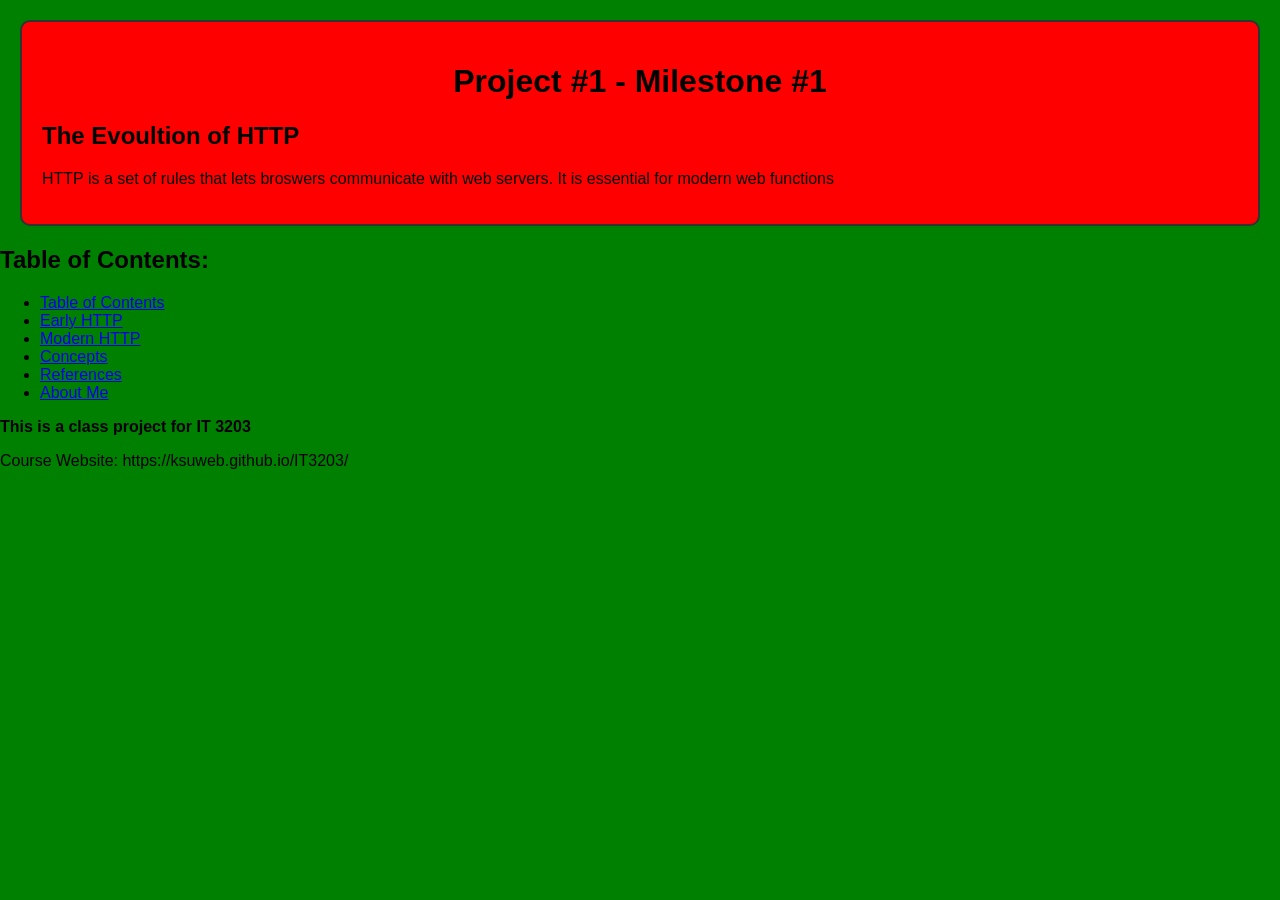
<file: Index.html>
<!--Starts the html code-->
<!DOCTYPE html>
<html lang="en">

<!--Connects the CSS file to the Index file. -->
<head>
<link rel="stylesheet" href="style.css">
</head>

<!--Sets the title and main content for this page.-->
<main>
    <h1 align="center"> Project #1 - Milestone #1</h1>
    <h2>The Evoultion of HTTP</h2>
    <p>HTTP is a set of rules that lets broswers communicate  with web servers. 
        It is essential for modern web functions</p>
</main>

<!--Contains the table of content, and allows the pages
    to connect with one another.-->
<body>
    <h2>Table of Contents:</h2>
    <nav>
        <ul>
            <li><a href="index.html">Table of Contents</a></li>
            <li><a href="Topic1.html">Early HTTP</a></li>
            <li><a href="Topic2.html">Modern HTTP</a></li>
            <li><a href="concepts.html">Concepts</a></li>
            <li><a href="references.html">References</a></li>
            <li><a href="about.html">About Me</a></li>
        </ul>
    </nav>
    
  <footer>
        <p>
            <strong>This is a class project for IT 3203</strong>
        </p>
        <P>Course Website: https://ksuweb.github.io/IT3203/</P>
    </footer>
</body>
</html>
</file>
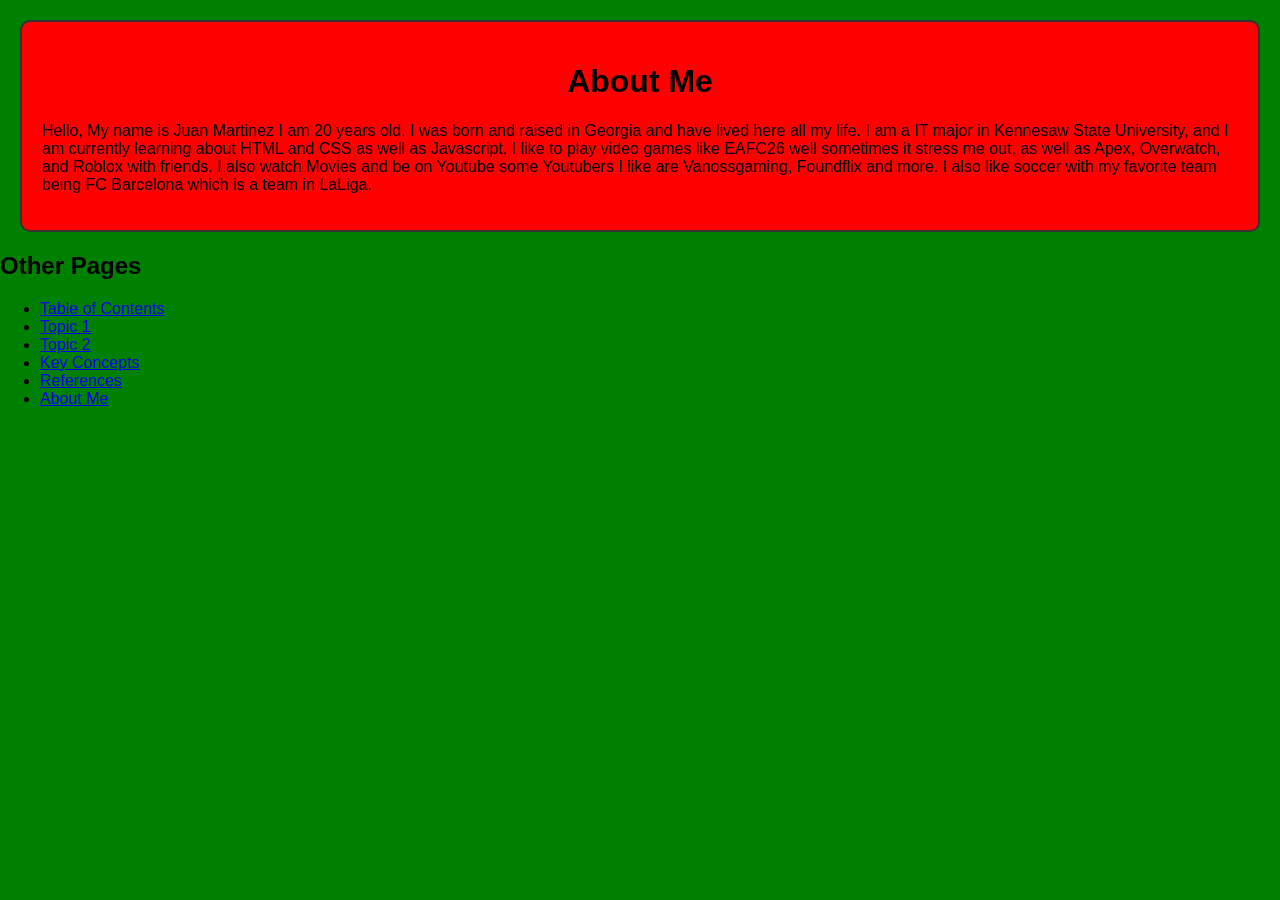
<file: about.html>
<!DOCTYPE html>
<html lang="en">

<head>
    <link rel="stylesheet" href="style.css">
    <title>About Me</title>
</head>

<body>
    <main>
        <h1 align="center">About Me</h1>
        <p>Hello, My name is Juan Martinez I am 20 years old. 
            I was born and raised in Georgia and have lived here all my life. 
            I am a IT major in Kennesaw State University, and I am currently learning about HTML and CSS as well as Javascript.
            I like to play video games like EAFC26 well sometimes it stress me out,
            as well as Apex, Overwatch, and Roblox with friends.
            I also watch Movies and be on Youtube some Youtubers I like are Vanossgaming,
            Foundflix and more. I also like soccer with my favorite team being FC Barcelona which is a team in LaLiga.
        </p>
    </main>
    <h2>Other Pages</h2>
     <nav>
        <ul>
            <li><a href="index.html">Table of Contents</a></li>
            <li><a href="topic1.html">Topic 1</a></li>
            <li><a href="topic2.html">Topic 2</a></li>
            <li><a href="concepts.html">Key Concepts</a></li>
            <li><a href="references.html">References</a></li>
            <li><a href="about.html">About Me</a></li>
        </ul>
    </nav>

</body>
</html>
</file>
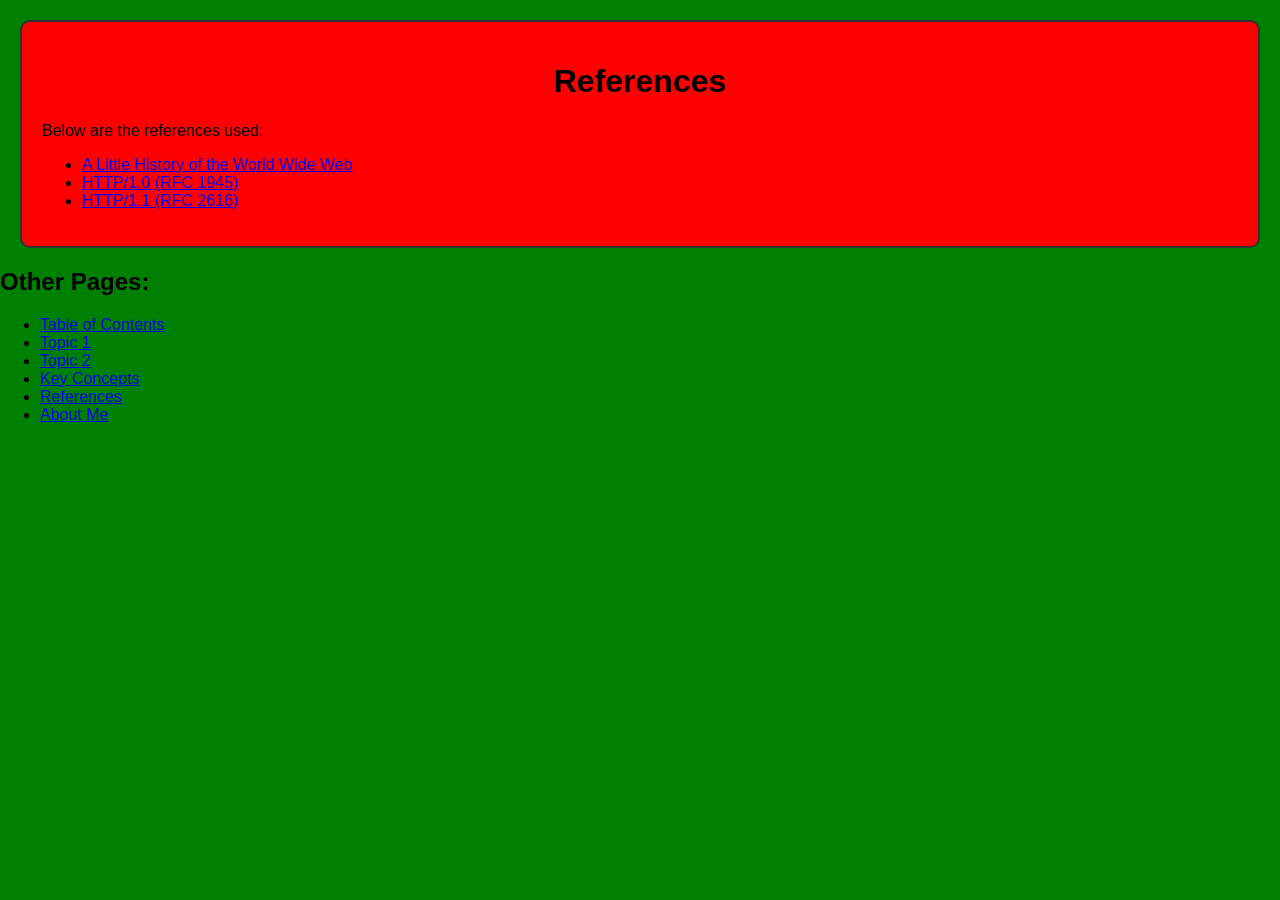
<file: references.html>
<!--Starts the html code and tells broswer html is being used.-->
<!DOCTYPE html>

<!--Tells html language is english-->
<html lang = "en">

<!--links the CSS file to this page-->
<head>
    <link rel="stylesheet" href="style.css">
</head>

<body>
    <!--Contains the main content for this page-->
    <main>
        <h1 align="center"> References</h1>
        <p>Below are the references used:</p>
        <ul>
            <li><a href="https://www.w3.org/History.html" target="_blank">A Little History of the World Wide Web</a></li>
            <li><a href="https://www.rfc-editor.org/rfc/rfc1945" target="_blank">HTTP/1.0 (RFC 1945)</a></li>
            <li><a href="https://www.rfc-editor.org/rfc/rfc2616" target="_blank">HTTP/1.1 (RFC 2616)</a></li>
        </ul>
    </main>
    <!--Connects each page together and allows for pages to switch when page is being run.-->
    <h2>Other Pages:</h2>
    <nav>
        <ul>
            <li><a href="index.html">Table of Contents</a></li>
            <li><a href="topic1.html">Topic 1</a></li>
            <li><a href="topic2.html">Topic 2</a></li>
            <li><a href="concepts.html">Key Concepts</a></li>
            <li><a href="references.html">References</a></li>
            <li><a href="about.html">About Me</a></li>
        </ul>
    </nav>

</body>
</html>
</file>
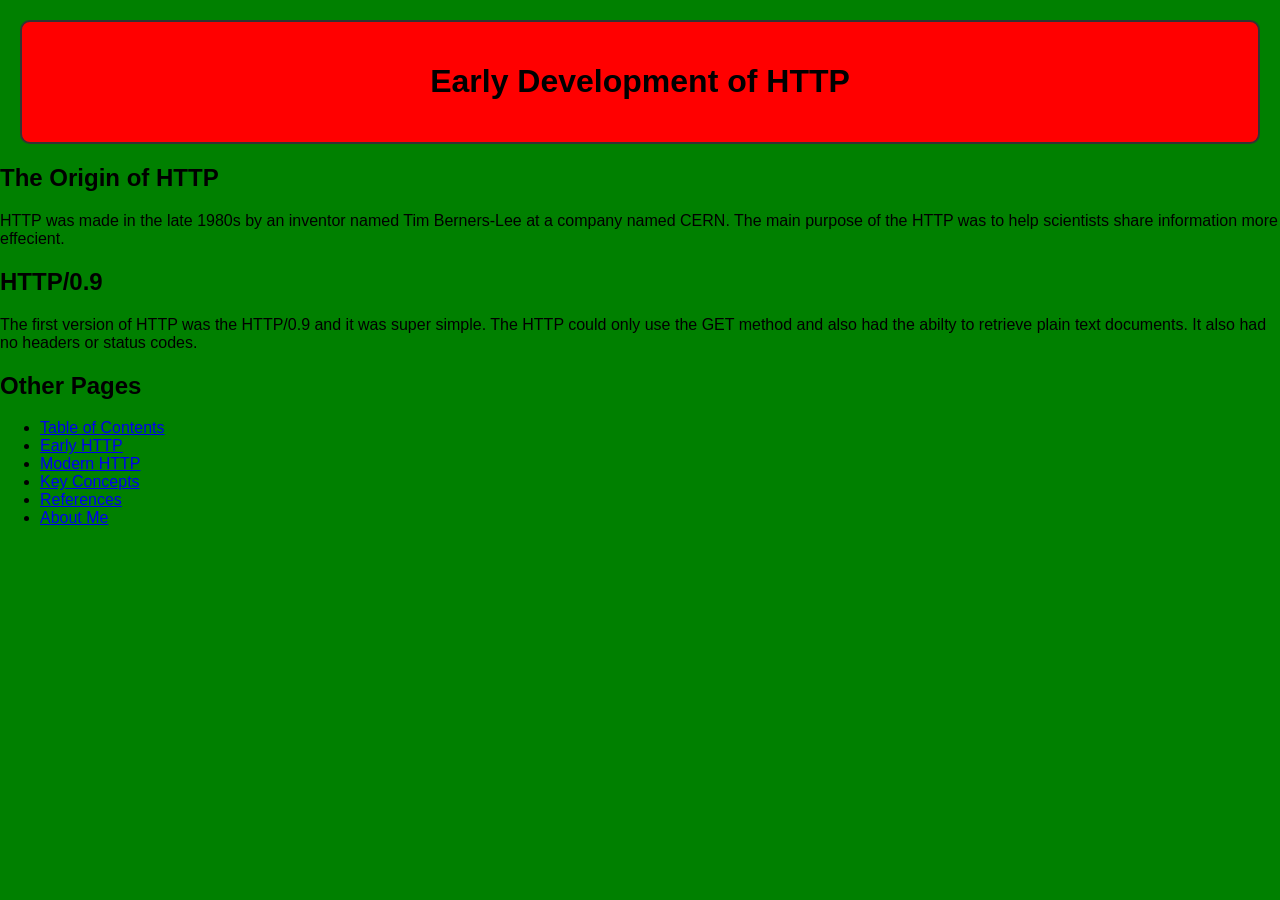
<file: Topic1.html>
<!--Starts the HTML code/tells broswer html is being used.-->
<!DOCTYPE html>

<!--sets the html language to english-->
<html lang="en">
<link rel="stylesheet" href="style.css">

<!--contains the main content of this page.-->
<body>
    <main>
        <h1 align="center"> Early Development of HTTP</h1>
    </main>
    <h2>The Origin of HTTP</h2>
    <p>
        HTTP was made in the late 1980s by an inventor named Tim Berners-Lee
        at a company named CERN. The main purpose of the HTTP was to help scientists
        share information more effecient.
    </p>
    <h2>HTTP/0.9</h2>
    <p>
      The first version of HTTP was the HTTP/0.9
        and it was super simple. The HTTP could only use the 
        GET method and also had the abilty to retrieve plain text documents.
        It also had no headers or status codes. 
    </p>

<!--Has the Table of content and the abilty to go to them. -->
    <h2>Other Pages</h2>
    <nav>
        <ul>
            <li><a href="index.html">Table of Contents</a></li>
            <li><a href="topic1.html">Early HTTP</a></li>
            <li><a href="topic2.html">Modern HTTP</a></li>
            <li><a href="concepts.html">Key Concepts</a></li>
            <li><a href="references.html">References</a></li>
            <li><a href="about.html">About Me</a></li>
        </ul>
</nav>
</body>

</html>
</file>
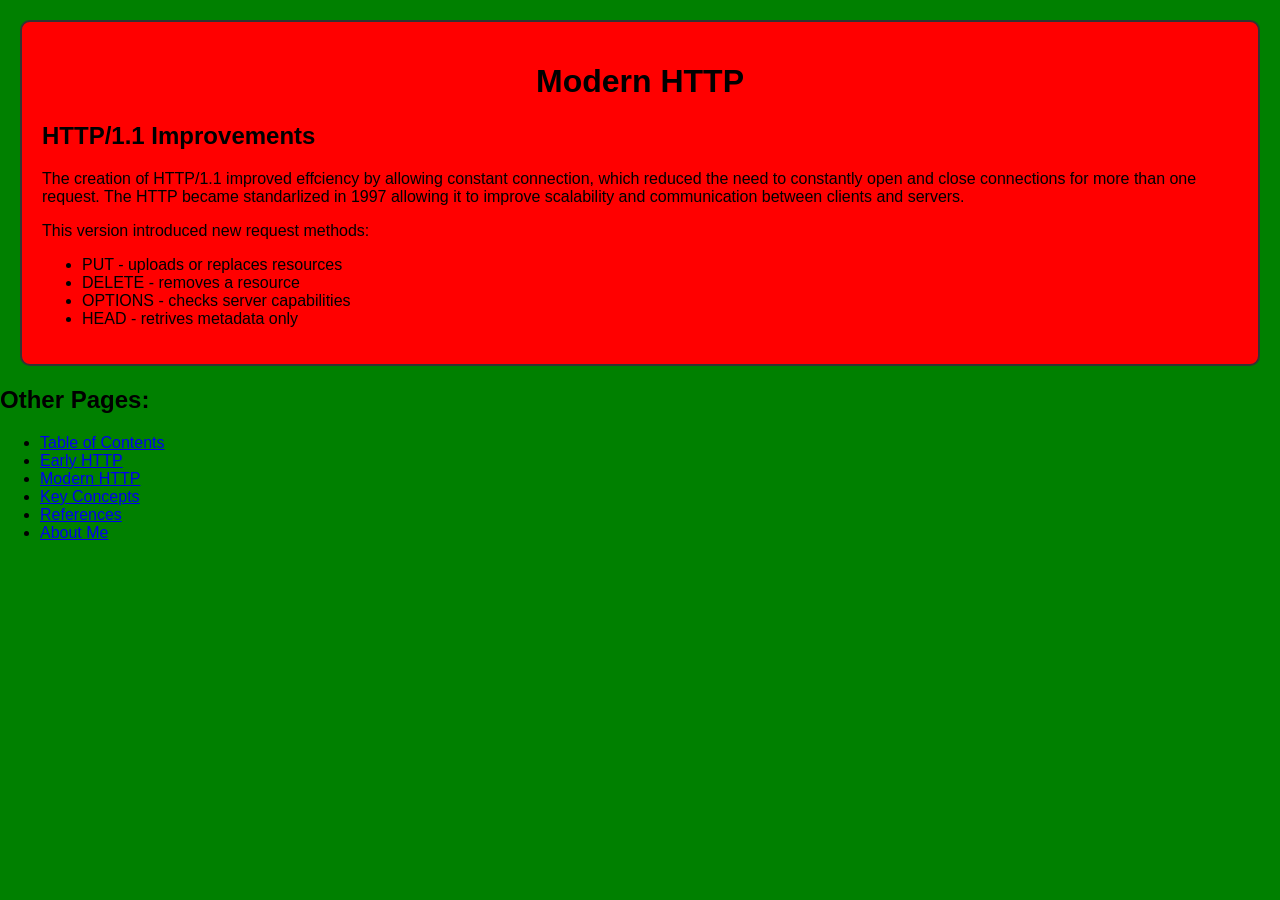
<file: Topic2.html>
<!--Starts the html code and tells 
broswer html is being used.-->
<!DOCTYPE html>

<!--html language is going to be english-->
<html lang="en">
<head>
    <!--Links the CSS file to this file.-->
    <link rel="stylesheet" href="style.css">
</head>
<body>
<!--Contains the main content of this page.-->
    <main>
        <h1 align="center">Modern HTTP</h1>
        <h2>HTTP/1.1 Improvements</h2>
        <p>
            The creation of HTTP/1.1 improved effciency by allowing
            constant connection, which reduced the need to constantly
            open and close connections for more than one request.
            The HTTP became standarlized in 1997 allowing it to improve
            scalability and communication between clients and servers. 
        </p>
        <p>This version introduced new request methods:</p>

        <!--Ceates a list with the content at the bottim-->
        <ul>
            <li>PUT - uploads or replaces resources</li>
            <li>DELETE - removes a resource</li>
            <li>OPTIONS - checks server capabilities</li>
            <li>HEAD - retrives metadata only</li>
        </ul>
    </main>

    <!--Links all the pages together letting user change when wanting to. -->
    <h2>Other Pages:</h2>
    <nav>
    <ul>
        <li><a href="index.html">Table of Contents</a></li>
        <li><a href="topic1.html">Early HTTP</a></li>
        <li><a href="topic2.html">Modern HTTP</a></li>
        <li><a href="concepts.html">Key Concepts</a></li>
        <li><a href="references.html">References</a></li>
        <li><a href="about.html">About Me</a></li>
    </ul>
</nav>
</body>
</html>
</file>
<file: style.css>
/*changes the background of the body section to green
Also sets the font to Arial.*/
body {
    background-color: green;
    margin: 0;
    font-family: Arial, sans-serif;
}

/*creates a box around the main section to red*/
main {
    background-color:  red;
    margin: 20px;
    padding: 20px;
    border: 2px solid #333;
    border-radius: 10px;
}
</file>
